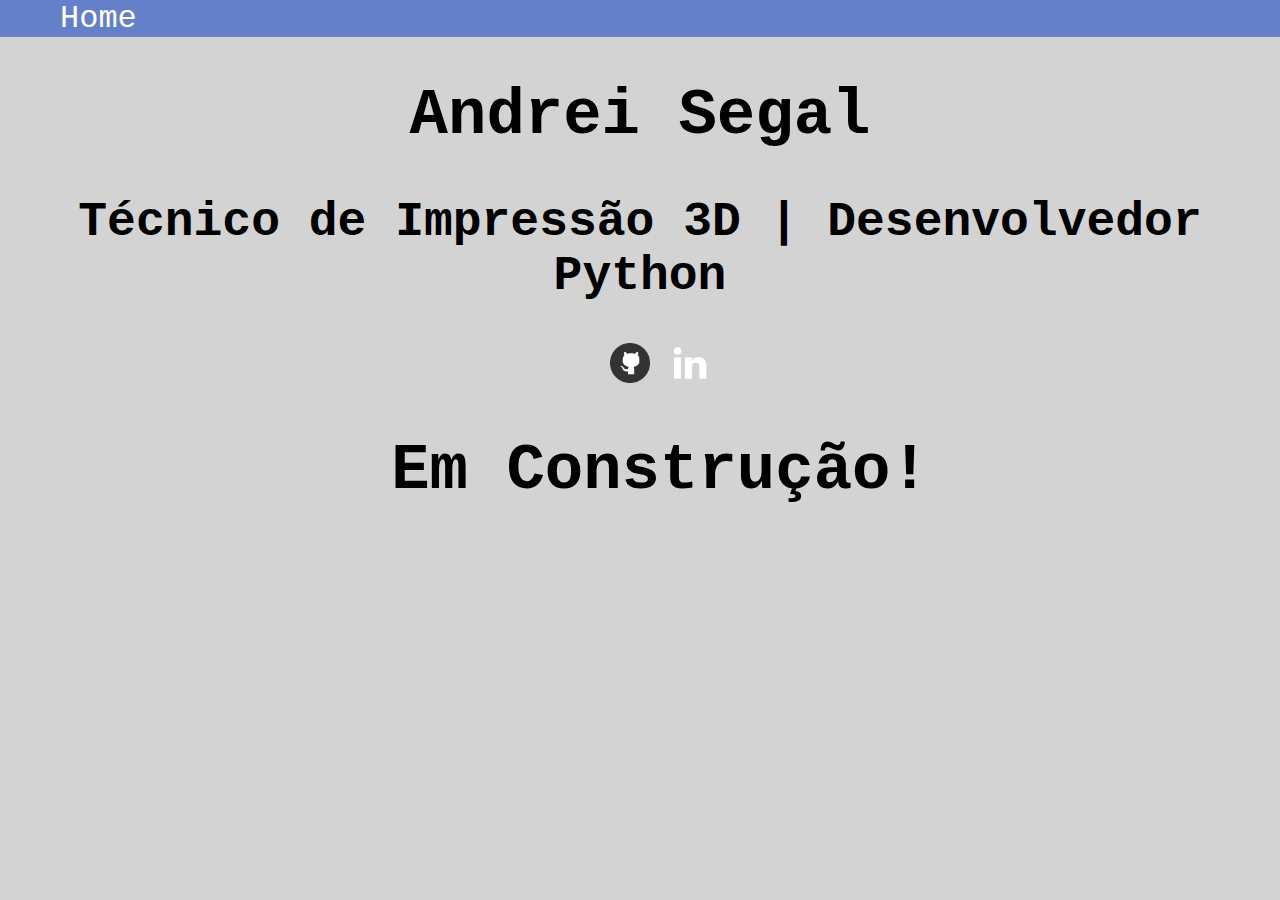
<file: index.html>
<!DOCTYPE html>
<html lang="pt=br">
    <head>
        <meta charset="UTF-8">
        <title>Andrei Segal</title>
        <link rel="stylesheet" href="./assets/css/style.css" type="text/css"/>
    </head>
    <body>
        <header class="header">
            <nav class="nav">
                <ul>
                    <li><a href="./">Home</a></li>
                </ul>
            </nav>
        </header>

        <div class="title">
            <h1>Andrei Segal</h1>
            <h2> Técnico de Impressão 3D | Desenvolvedor Python</h2>
            <ul class="social">
                <li><a href="https://github.com/Andreisgl"> <img src="./assets/images/icons/github_icon.png" alt="Github"></a></li>
                <li><a href="https://www.linkedin.com/in/andrei-segal-8097a0259/"> <img src="./assets/images/icons/linkedin_icon.png" alt="Linkedin"></a></li>

                <h1>Em Construção!</h1>
            </ul>
        </div>

        

    </body>
</file>
<file: assets/css/style.css>
html, body
{
    margin: 0;
    padding: 0;
}

.header
{
    background-color:  rgb(99, 128, 200);
}
.nav
{
    color: red
}
.nav ul
{
    list-style: none;
    margin-top: 0;
    
}
.nav li
{
    display: inline;
    margin-inline: 20px;
}
.nav li a /*Cor dos links da nav*/
{
    color: white;
    text-decoration: none;
    font: 200% 'Courier New';
}

.title
{
    text-align: center;
    font: 200% 'Courier New';
}
.social li
{
    display: inline;
    margin-inline: 0px;
    
}
.social li img
{
    width: 40px;
}


body
{
    background-color: lightgray;
}
</file>
